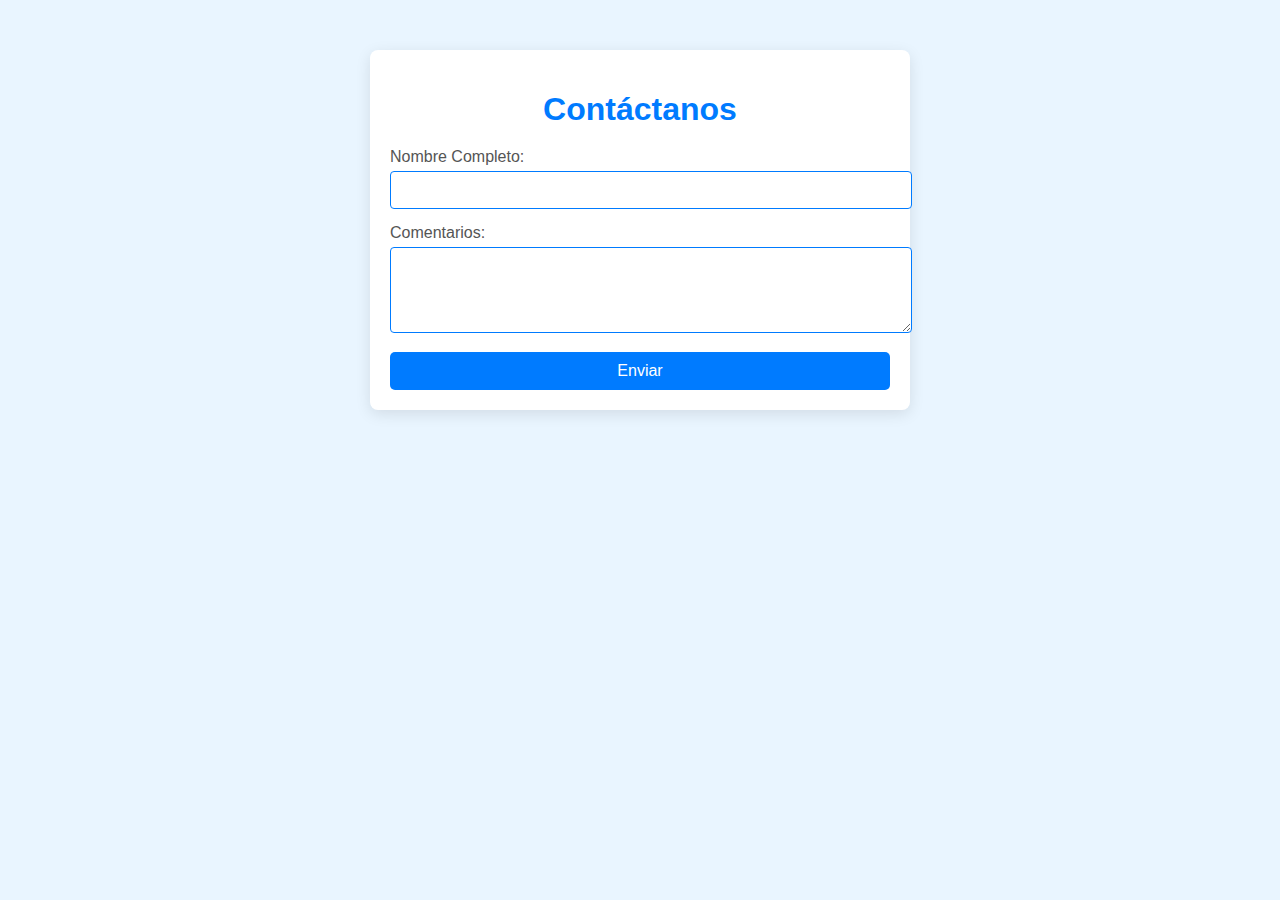
<file: formulario.html>
<!DOCTYPE html>
<html lang="es">
<head>
    <meta charset="UTF-8">
    <meta name="viewport" content="width=device-width, initial-scale=1.0">
    <title>Formulario de Contacto - Santa Marta</title>
    <link rel="stylesheet" href="formu.css"> <!-- Cambiado a formu.css -->
</head>
<body>
    <div class="container">
        <h1>Contáctanos</h1>
        <form action="CONEXION.php" method="POST">
            <div class="form-group">
                <label for="nombre">Nombre Completo:</label>
                <input type="text" id="nombre" name="nombre" required>
            </div>

            <div class="form-group">
                <label for="resena">Comentarios:</label>
                <textarea id="resena" name="resena" rows="4" required></textarea>
            </div>

            <button type="submit">Enviar</button>
        </form>
    </div>
</body>
</html>
</file>
<file: formu.css>
body {
    font-family: 'Arial', sans-serif;
    background-color: #e9f5ff; /* Color de fondo suave */
    margin: 0;
    padding: 0;
}

.container {
    max-width: 500px;
    margin: 50px auto;
    background: #ffffff; /* Fondo blanco para el formulario */
    padding: 20px;
    border-radius: 8px;
    box-shadow: 0 4px 15px rgba(0, 0, 0, 0.1);
}

h1 {
    text-align: center;
    color: #007bff; /* Color azul */
    margin-bottom: 20px;
}

.form-group {
    margin-bottom: 15px;
}

label {
    display: block;
    margin-bottom: 5px;
    color: #555; /* Color de texto */
}

input[type="text"],
input[type="email"],
input[type="tel"],
textarea {
    width: 100%;
    padding: 10px;
    border: 1px solid #007bff; /* Borde azul */
    border-radius: 4px;
    font-size: 14px;
    transition: border-color 0.3s; /* Transición suave para el borde */
}

input:focus,
textarea:focus {
    border-color: #0056b3; /* Color de borde al enfocar */
    outline: none; /* Eliminar el borde de enfoque por defecto */
}

button {
    background-color: #007bff; /* Fondo azul */
    color: white;
    border: none;
    padding: 10px 15px;
    border-radius: 5px;
    cursor: pointer;
    width: 100%;
    font-size: 16px;
    transition: background-color 0.3s; /* Transición suave para el botón */
}

button:hover {
    background-color: #0056b3; /* Color azul más oscuro al pasar el mouse */
}
</file>
